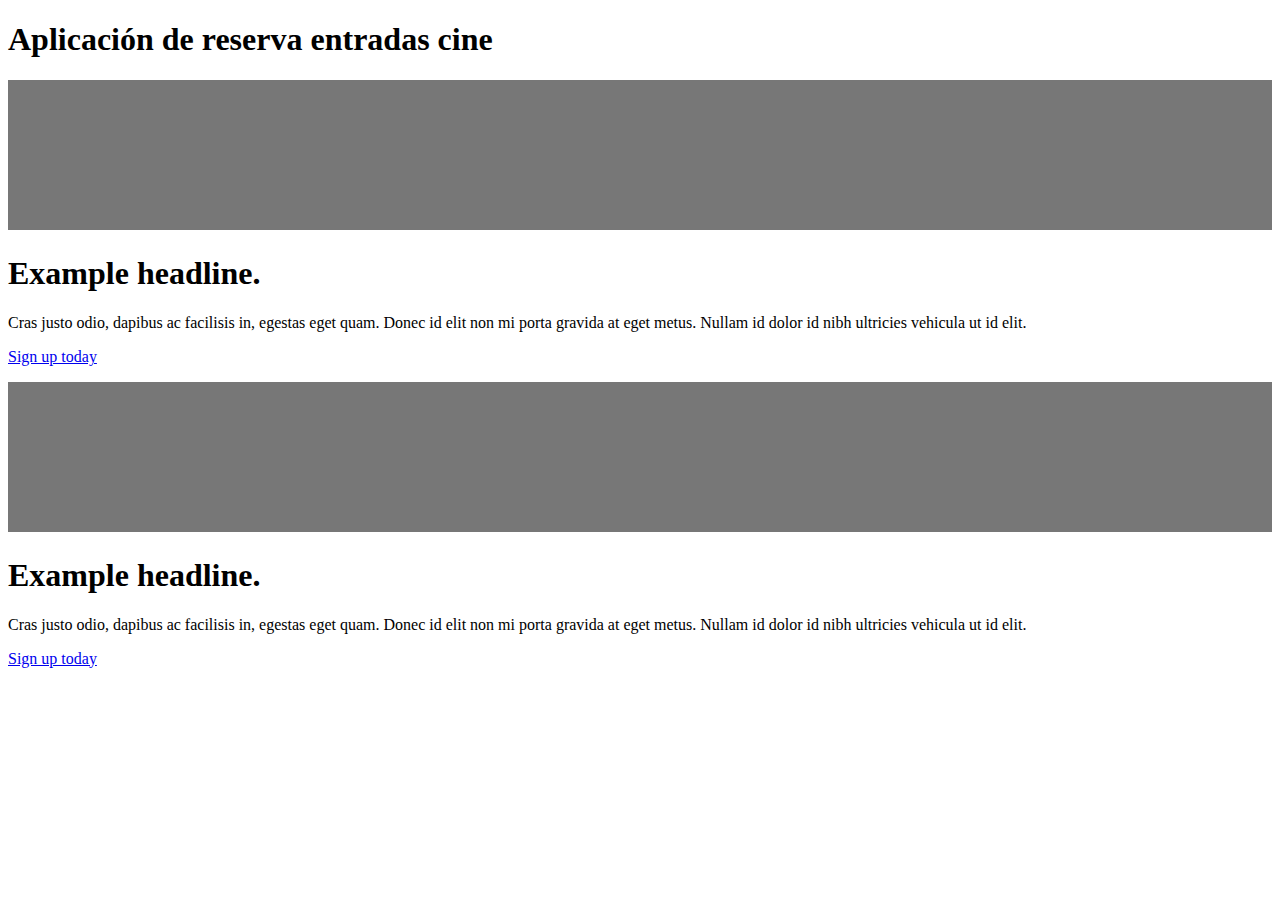
<file: index.html>
<!DOCTYPE html>
<html lang="en">
<head>
    <meta charset="UTF-8">
    <meta http-equiv="X-UA-Compatible" content="IE=edge">
    <meta name="viewport" content="width=device-width, initial-scale=1.0">
    <title>Document</title>
    <link rel='stylesheet' type='text/css' media='screen' href='css/main.css'>
    
</head>
<body>
   <h1>Aplicación de reserva entradas cine</h1> 

    <div id="grid_sala">

    </div>

    <div id="film_catalog">

    </div>











    <script src="https://cdn.jsdelivr.net/npm/bootstrap@5.0.2/dist/js/bootstrap.bundle.min.js" integrity="sha384-MrcW6ZMFYlzcLA8Nl+NtUVF0sA7MsXsP1UyJoMp4YLEuNSfAP+JcXn/tWtIaxVXM" crossorigin="anonymous"></script>

    
    <script src="com/utils/clsDebug.js"></script>

    <script src="com/clsAsiento.js"></script>
    <script src="com/clsSala.js"></script>
    <script src="com/clsCine.js"></script>
    <script src="com/clsFilm.js"></script>
    <script src="com/clsCatalog.js"></script>
    <script src="com/clsCinemaCompany.js"></script>
    <script src="js/main.js"></script>
</body>
</html>
</file>
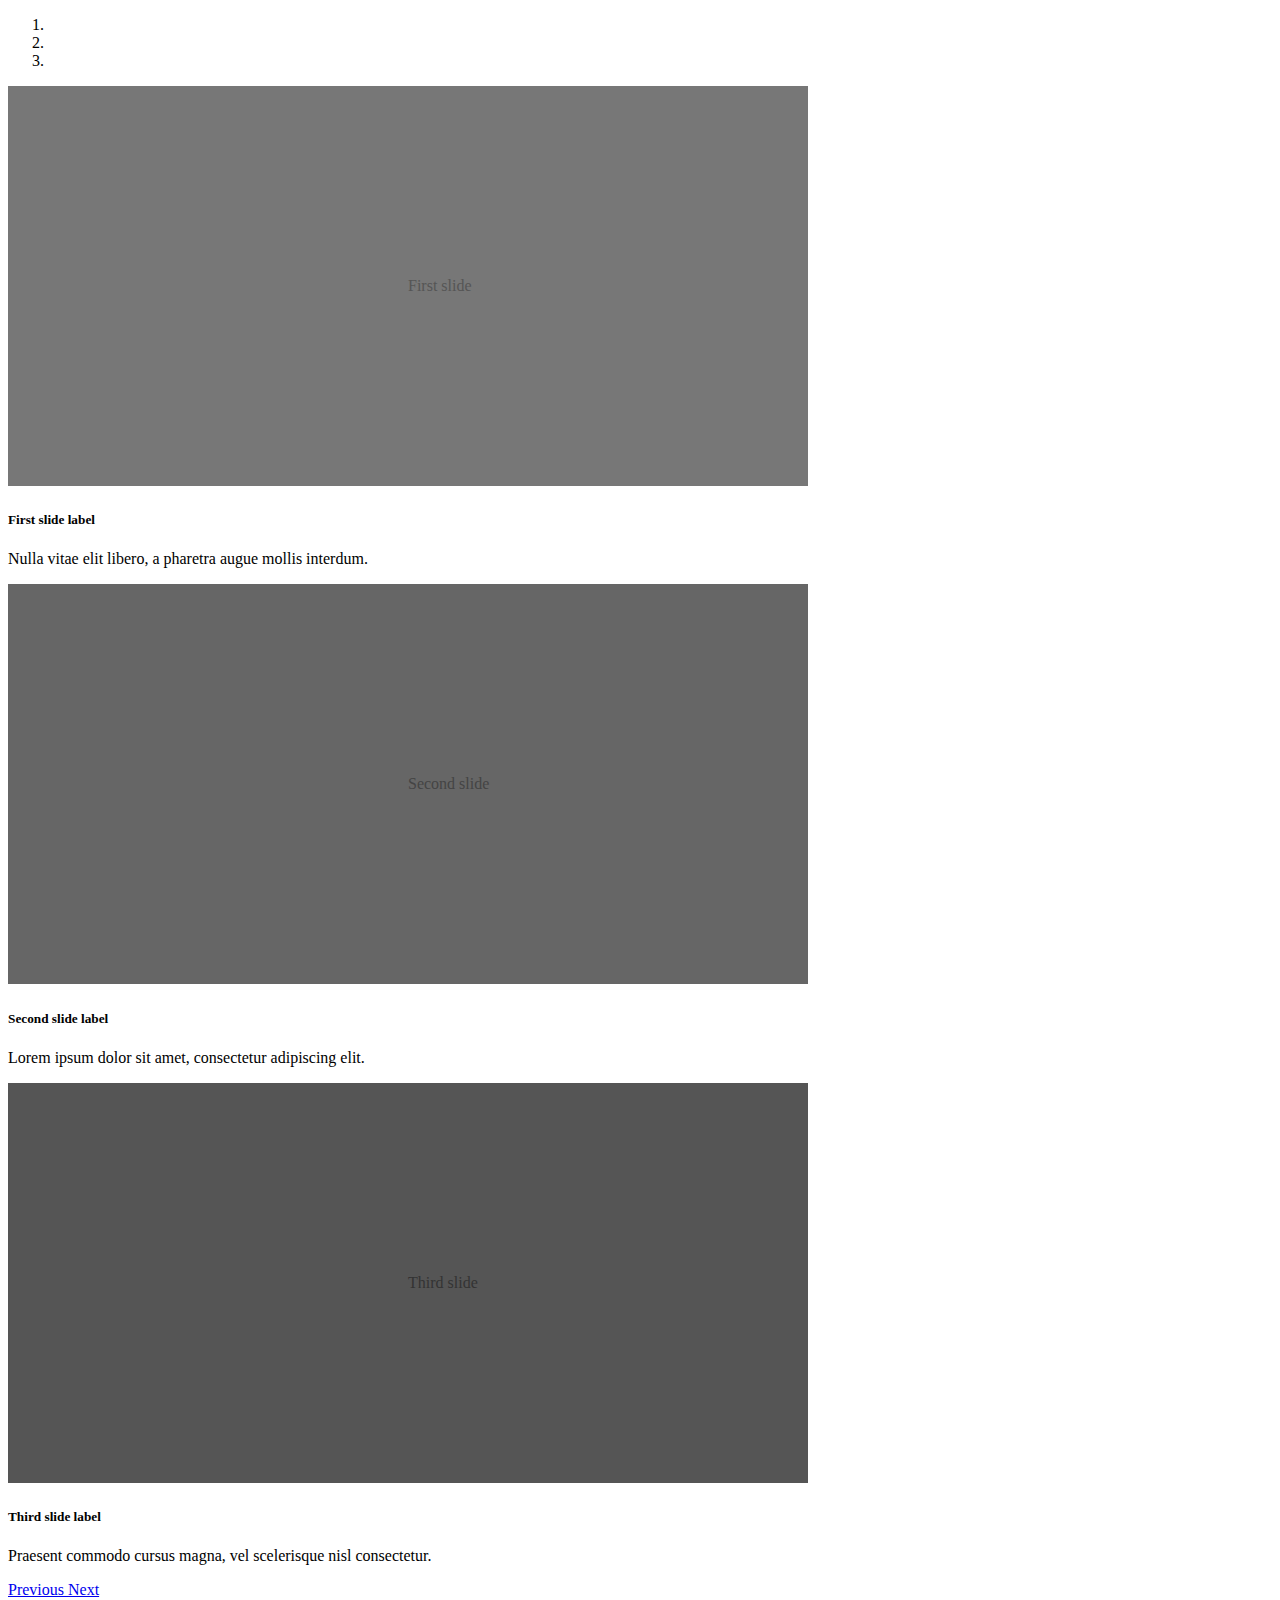
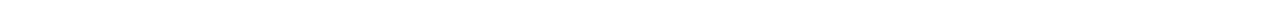
<file: test.html>
<!DOCTYPE html>
<html lang="en">
<head>
    <meta charset="UTF-8">
    <meta http-equiv="X-UA-Compatible" content="IE=edge">
    <meta name="viewport" content="width=device-width, initial-scale=1.0">
    <title>Document</title>
</head>
<body>
    
    <div class="cd-example">
        <div id="carouselExampleCaptions" class="carousel slide" data-ride="carousel">
          <ol class="carousel-indicators">
            <li data-target="#carouselExampleCaptions" data-slide-to="0" class="active"></li>
            <li data-target="#carouselExampleCaptions" data-slide-to="1"></li>
            <li data-target="#carouselExampleCaptions" data-slide-to="2"></li>
          </ol>
          <div class="carousel-inner">
            <div class="carousel-item active">
              <svg class="bd-placeholder-img bd-placeholder-img-lg d-block w-100" width="800" height="400" xmlns="http://www.w3.org/2000/svg" aria-label="Placeholder: First slide" preserveAspectRatio="xMidYMid slice" role="img"><title>Placeholder</title><rect width="100%" height="100%" fill="#777"/><text x="50%" y="50%" fill="#555" dy=".3em">First slide</text></svg>
      
              <div class="carousel-caption d-none d-md-block">
                <h5>First slide label</h5>
                <p>Nulla vitae elit libero, a pharetra augue mollis interdum.</p>
              </div>
            </div>
            <div class="carousel-item">
              <svg class="bd-placeholder-img bd-placeholder-img-lg d-block w-100" width="800" height="400" xmlns="http://www.w3.org/2000/svg" aria-label="Placeholder: Second slide" preserveAspectRatio="xMidYMid slice" role="img"><title>Placeholder</title><rect width="100%" height="100%" fill="#666"/><text x="50%" y="50%" fill="#444" dy=".3em">Second slide</text></svg>
      
              <div class="carousel-caption d-none d-md-block">
                <h5>Second slide label</h5>
                <p>Lorem ipsum dolor sit amet, consectetur adipiscing elit.</p>
              </div>
            </div>
            <div class="carousel-item">
              <svg class="bd-placeholder-img bd-placeholder-img-lg d-block w-100" width="800" height="400" xmlns="http://www.w3.org/2000/svg" aria-label="Placeholder: Third slide" preserveAspectRatio="xMidYMid slice" role="img"><title>Placeholder</title><rect width="100%" height="100%" fill="#555"/><text x="50%" y="50%" fill="#333" dy=".3em">Third slide</text></svg>
      
              <div class="carousel-caption d-none d-md-block">
                <h5>Third slide label</h5>
                <p>Praesent commodo cursus magna, vel scelerisque nisl consectetur.</p>
              </div>
            </div>
          </div>
          <a class="carousel-control-prev" href="#carouselExampleCaptions" role="button" data-slide="prev">
            <span class="carousel-control-prev-icon" aria-hidden="true"></span>
            <span class="sr-only">Previous</span>
          </a>
          <a class="carousel-control-next" href="#carouselExampleCaptions" role="button" data-slide="next">
            <span class="carousel-control-next-icon" aria-hidden="true"></span>
            <span class="sr-only">Next</span>
          </a>
        </div>
      </div>
      <script src="https://cdn.jsdelivr.net/npm/bootstrap@5.0.2/dist/js/bootstrap.bundle.min.js" integrity="sha384-MrcW6ZMFYlzcLA8Nl+NtUVF0sA7MsXsP1UyJoMp4YLEuNSfAP+JcXn/tWtIaxVXM" crossorigin="anonymous"></script>


</body>
</html>
</file>
<file: css/main.css>
/* (A) 3 COLUMNS PER ROW */
#grid_sala {
    display: grid;
    grid-template-columns: auto auto auto auto auto auto auto; 
    grid-gap: 10px;
  }
  /* (B) 1 COL ON SMALL SCREENS */
  @media screen and (max-width:768px) {
    #grid_sala { grid-template-columns: auto auto; }
  }
  /* (C) OPTIONAL FOR THE CELLS */
  .head, .cell { padding: 5px; }
  .head {
    font-weight: bold;
    border: 1px solid #f18e8e;
    background: #ffbfbf;
  }
  .cell {
    border: 1px solid #c2ba3c;
    background: #f8ffde;
    /*width: 15px;*/
  }

   .cell_ocu{
    border: 1px solid #c2ba3c;
    background: #ea722c;
    /*width: 15px;*/
  }
</file>
